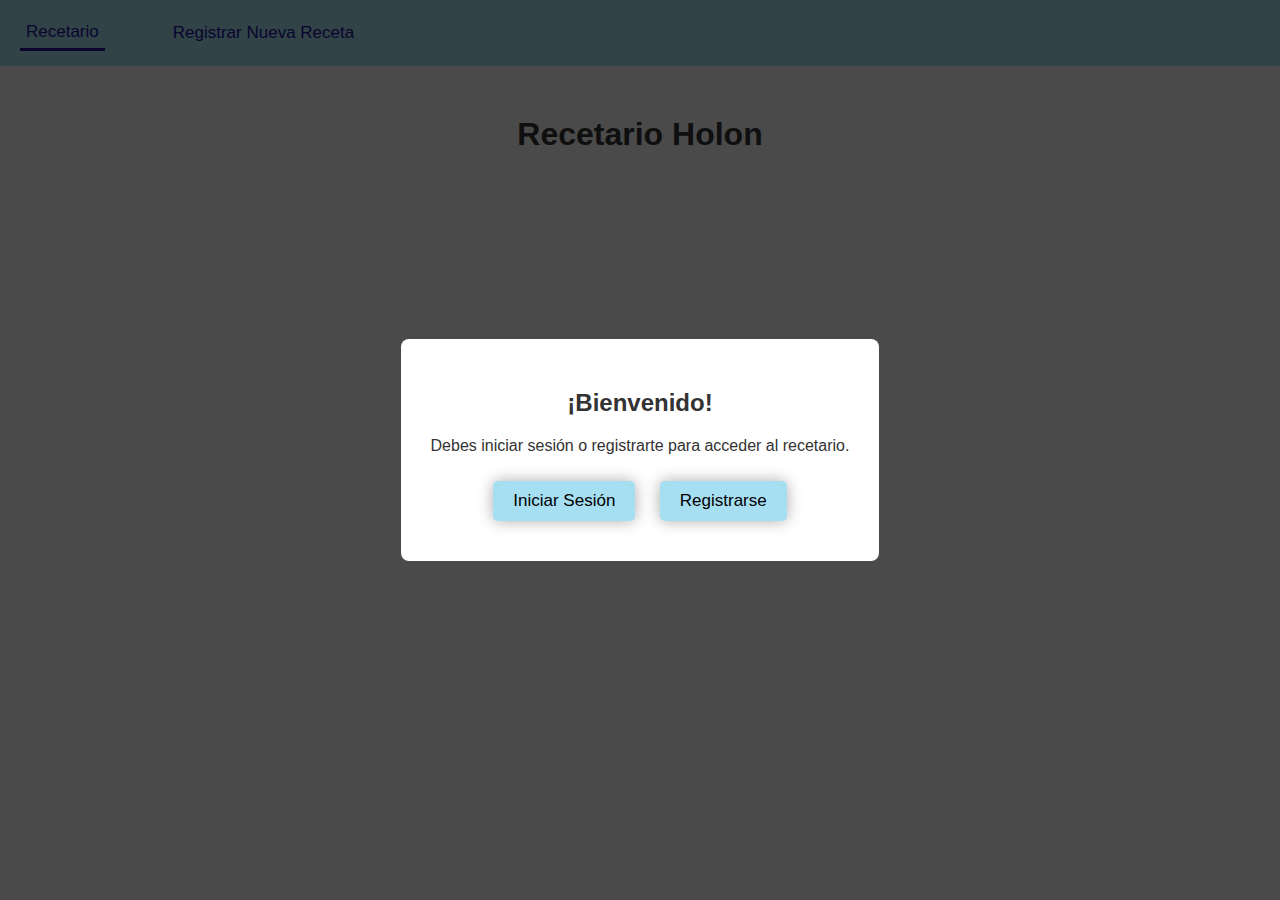
<file: index.html>
<!DOCTYPE html>
<html lang="es">
<head>
<meta charset="UTF-8">
<meta name="viewport" content="width=device-width, initial-scale=1.0">
<title>Recetario Holon</title>
<link rel="stylesheet" href="style.css">
</head>
<body id="pagina-recetario">
<header>
<nav>
  <button onclick="showHome()" class="botonrecetario">Recetario</button>
  <a href="registrar.html" class="enlace"> Registrar Nueva Receta</a>

  <!-- Contenedor para usuario y menú desplegable -->
  <div id="usuario-menu" class="usuario-menu" style="display: none;">
    <button id="btn-usuario" class="btn-usuario"></button>
    <div id="menu-desplegable" class="menu-desplegable" style="display: none;">
      <button id="cerrar-sesion-btn">Cerrar sesión</button>
    </div>
  </div>
</nav>
</header>

    <h1>Recetario Holon</h1>
  <main>
  </main>
  <div class="card-click">
<h3 class="aqui">Aun no se encuentran recetas registradas.</h3>
<a href="registrar.html" class="click" id="click-aqui">CLICK AQUI PARA REGISTRAR NUEVA RECETA</a>
  </div>
  <div id="modal-login" class="modal">
  <div class="modal-contenido">
    <h2>¡Bienvenido!</h2>
    <p>Debes iniciar sesión o registrarte para acceder al recetario.</p>
    <a href="login.html" class="boton-modal">Iniciar Sesión</a>
    <a href="usuario.html" class="boton-modal">Registrarse</a>
  </div>
</div>

  <script src="recetario.js"></script>
</body>
</html>
</file>
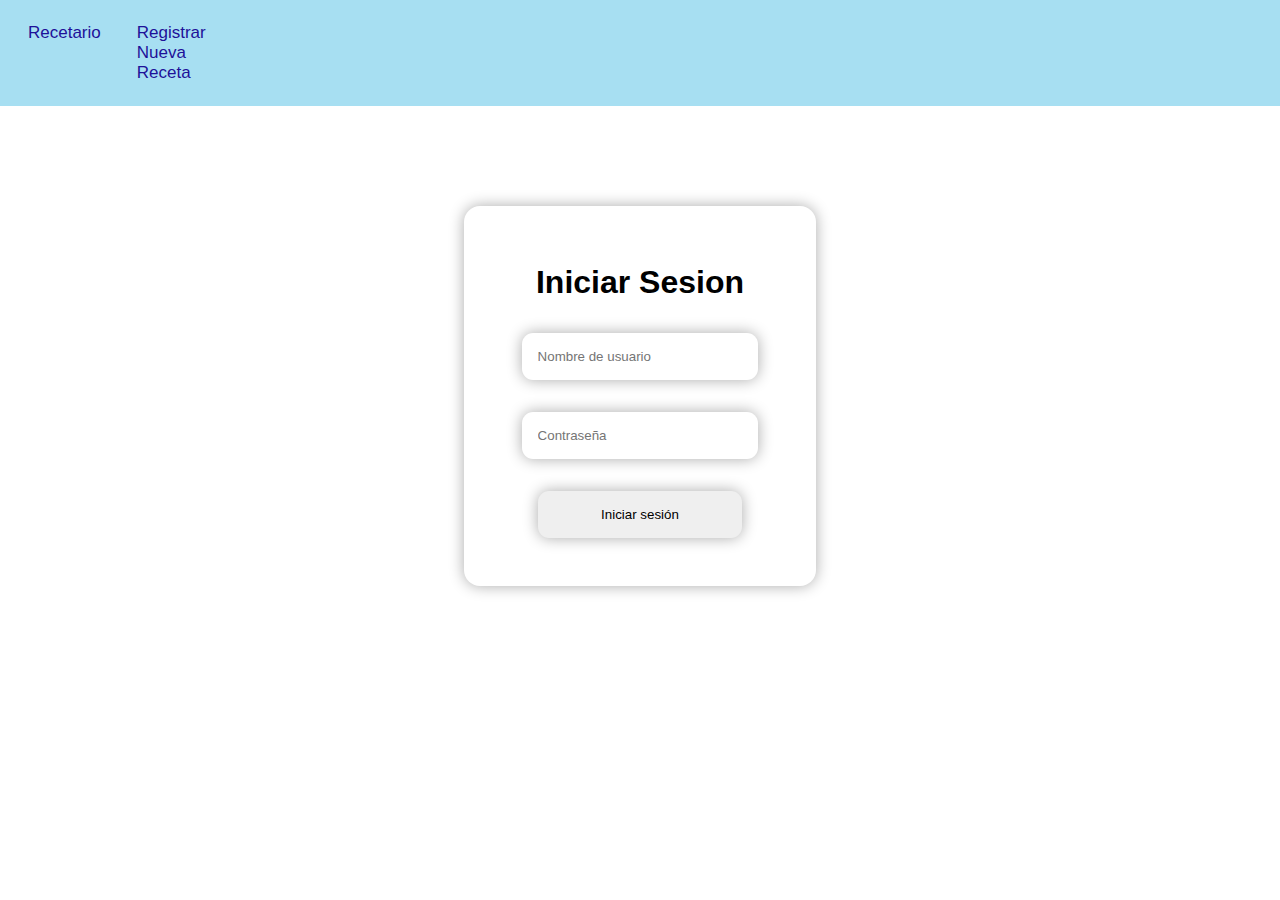
<file: login.html>
<!DOCTYPE html>
<html lang="es">
<head>
  <meta charset="UTF-8" />
  <meta name="viewport" content="width=device-width, initial-scale=1.0" />
  <title>Iniciar sesion</title>
  <link rel="stylesheet" href="login.css" />
</head>
<body>
  <header>
    <nav>
      <a href="index.html" class="nava">Recetario</a>
      <a href="registrar.html" class="nava">Registrar Nueva Receta</a>
      <button class="boton-sesion">Iniciar sesión</button>
      <a href="usuario.html" class="boton-registro">Regístrate</a>
    </nav>
  </header>



  <form id="form-Inicio">
      <h1>Iniciar Sesion</h1>
    <div>
      <input type="text" id="nombre" placeholder="Nombre de usuario" mi required />
    </div>
    <div>
      <input type="password" id="password" placeholder="Contraseña" required />
    </div>
    <div>
      <input type="submit" value="Iniciar sesión" />
    </div>
  </form>

  <script src="login.js"></script>
</body>
</html>
</file>
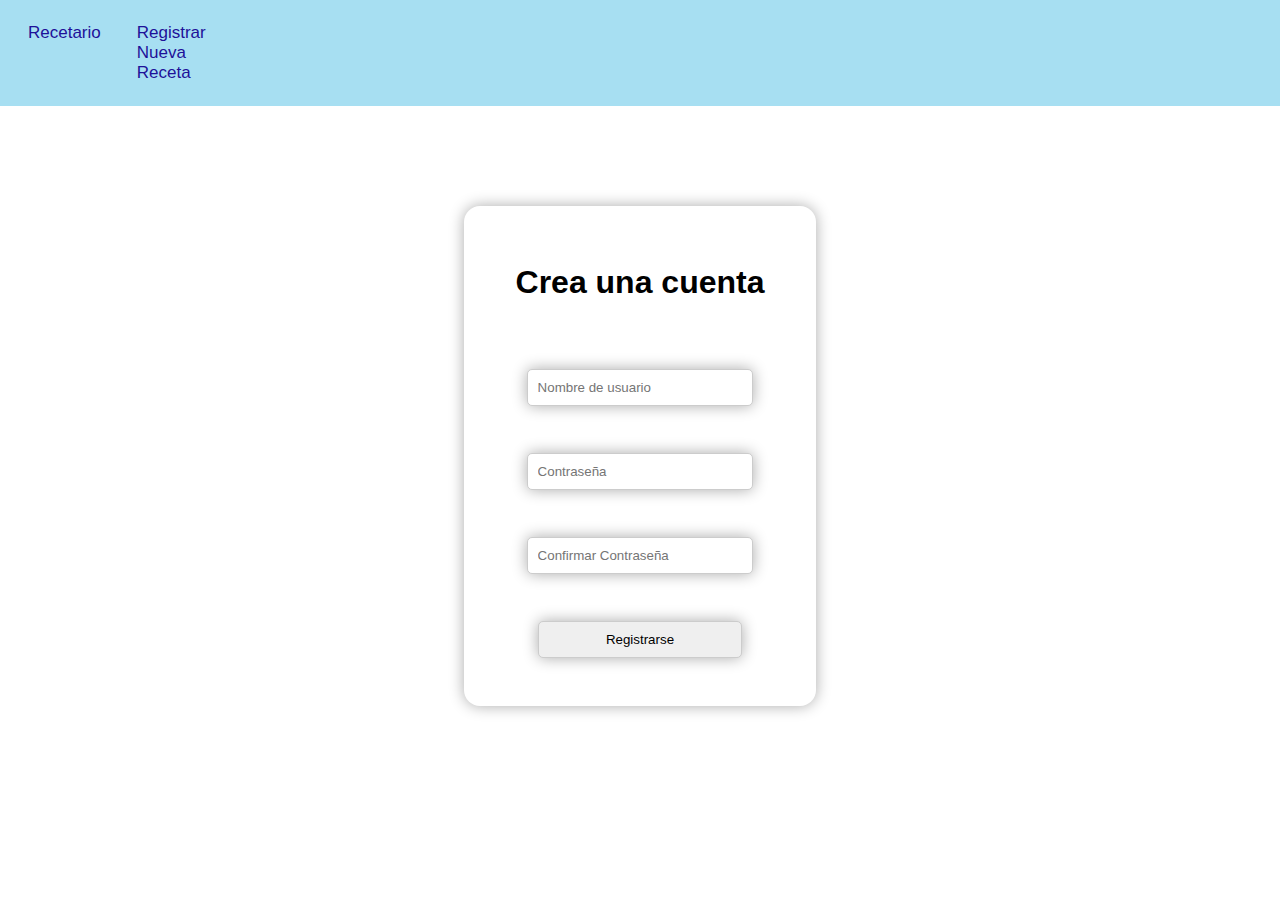
<file: usuario.html>
<!DOCTYPE html>
<html lang="es">
<head>
  <meta charset="UTF-8" />
  <meta name="viewport" content="width=device-width, initial-scale=1.0" />
  <title>Registrarse</title>
  <link rel="stylesheet" href="usuario.css" />
</head>
<body>
  <header>
    <nav>
      <a href="index.html" class="nava">Recetario</a>
      <a href="registrar.html" class="nava">Registrar Nueva Receta</a>
      <a href="login.html" class="boton-sesion">Iniciar sesión</a>
      <button class="boton-registro">Regístrate</button>
    </nav>
  </header>



  <form id="form-registro">
      <h1>Crea una cuenta</h1>
    <div>
      <input type="text" id="nombre" placeholder="Nombre de usuario" required />
    </div>
    <div>
      <input type="password" id="password" placeholder="Contraseña" required />
    </div>
    <div>
        <input type="password"  id="confirmar" placeholder="Confirmar Contraseña" required>
    </div>
    <div>
      <input type="submit" value="Registrarse" />
    </div>
  </form>

  <script src="registrate.js"></script>
</body>
</html>
</file>
<file: style.css>
body {
  font-family: 'Segoe UI', sans-serif;
  margin: 0;
  padding: 0;
  background: #f8f8f8;
  color: #333;
  box-sizing: border-box;
}

header {
  background: #a7dff2;
  padding: 15px 20px;
  display: flex;
  justify-content: space-between;
  align-items: center;
}

nav {
  display: flex;
  gap: 20px;
}

.nava {
  background-color: transparent;
  color: #1e1199;
  font-size: 17px;
  border: none;
  padding: 8px;
  cursor: pointer;
  font-family: sans-serif;
  text-decoration: none;
  border-bottom: 2px solid ;
 
}

.nav-btn.active, nav a.active {
  border-bottom: 2px solid #1e1199;
}

main {
  padding: 20px;
  max-width: 900px;
  margin: auto;
}

h1 {
  text-align: center;
  margin-top: 50px;
}

.receta-card {
  background: white;
  display: flex;
  align-items: center;
  justify-content: space-between;
  border-radius: 10px;
  box-shadow: 0 0 10px 0#0005;
  margin-bottom: 15px;
  padding: 10px;
}

.receta-info h2 {
  margin: 0;

}

.receta-info button {
  margin-top: 8px;
  background: #0a58ca;
  color: white;
  border: none;
  padding: 6px 12px;
  border-radius: 4px;
  cursor: pointer;
}




.botonrecetario{
 background-color: transparent;
  color: #1e1199;
  font-size: 17px;
  border: none;
  cursor: pointer;
  font-family: sans-serif;
  text-decoration: none;
  border-bottom: solid ;
}


img{
    width: 20%;
    
}


.receta-info h2{
  margin-right: 200px;
}

.receta-info button{
  margin-left: 400px;
}

.nav-btn{
background-color: transparent;
  color: #5548cc;
  font-size:30px;
  border: none;
  padding: 8px;
  cursor: pointer;
  font-family: sans-serif;
  text-decoration: none;
  border-bottom: 2px solid transparent;
  font-weight: 700;
  margin-left: 300px;
  margin-top: 30px;
}


a{
  background-color: transparent;
  color: #1e1199;
  font-size: 17px;
  border: none;
  padding: 8px;
  cursor: pointer;
  font-family: sans-serif;
  text-decoration: none;
  margin-left: 30px;

}

.click{
  border: none;
  background-color: #2f35d6;
  color: white;
  box-shadow: 0 0 15px 0 #0005;
  font-size: 25px;
  border-radius: 5px;
}

.click:hover{
  background-color: #0a78ca;
}

.card-click{
  margin-top: 100px ;
  text-align: center;
  font-size: 25px;
}

.aqui{
  color: #888;
}

.modal {
  position: fixed;
  top: 0;
  left: 0;
  width: 100%;
  height: 100%;
  background-color: rgba(0,0,0,0.7);
  display: none;
  justify-content: center;
  align-items: center;
  z-index: 999;
}

.modal-contenido {
  background-color: white;
  padding: 30px;
  border-radius: 8px;
  text-align: center;
}

.boton-modal {
  display: inline-block;
  margin: 10px;
  padding: 10px 20px;
  background: #a7dff2;
  color: black;
  text-decoration: none;
  border-radius: 5px;
  box-shadow: 0 0 15px 0 #0005;
}



.usuario-menu {
  position: relative;
  display: inline-block;
  margin-left: 20px;
}

.btn-usuario {
  background-color: transparent;
  border: none;
  font-weight: bold;
  cursor: pointer;
  font-size: 1rem;
  color: #2f35d6;
  margin-left: 1200px;
  margin-top: 10px;
}

.menu-desplegable {
  position: absolute;
  top: 110%;
  right: 0;
  background-color: white;
  border: 1px solid #ccc;
  border-radius: 6px;
  min-width: 120px;
  box-shadow: 0 2px 6px rgba(0,0,0,0.15);
  z-index: 1000;
}

.menu-desplegable button {
  width: 100%;
  padding: 10px;
  background-color: white;
  border: none;
  text-align: left;
  cursor: pointer;
  font-size: 1rem;
  border-radius: 0 0 6px 6px;
}

.menu-desplegable button:hover {
  background: #888;
  color: white;
}




  form {
    width: 60%;
    margin-top: 60px;
    padding: 2rem;
  }

  input {
    width: 100%;
  }

  nav {
    gap: 30px;
  }

  .boton-sesion {
    margin-left: 0;
  }
</file>
<file: login.css>
body{
    font-family: sans-serif;
    margin: 0;
}


h1{
    text-align: center;
    margin-top: 10px;
}

div{
    text-align: center;
    margin-top: 2rem;
}

form{
  margin: auto;
    margin-top: 100px;
    padding: 3rem;
    border-radius: 1rem;
    box-shadow: 0 0 15px #0005;
    width: 20%;
    }

input{
    padding: 1rem;
    border: none;
    box-shadow: 0 0 15px 0 #0005;
    border-radius: 0.7rem;
    width: 80%;
}


header {
  background: #a7dff2;
  padding: 15px 20px;
  display: flex;
  justify-content: space-between;
  align-items: center;
}

nav {
  display: flex;
  gap: 20px;
}

.nava {
  background-color: transparent;
  color: #1e1199;
  font-size: 17px;
  border: none;
  padding: 8px;
  cursor: pointer;
  font-family: sans-serif;
  text-decoration: none;
}


.boton-registro{
  background-color: transparent;
  color: #1e1199;
  font-size: 17px;
  border: none;  
  padding: 8px;
  cursor: pointer;
  font-family: sans-serif;
  text-decoration: none;
  
}

.boton-sesion{
background-color: transparent;
  color: #1e1199;
  font-size: 17px;
  border: none;  
  padding: 8px;
  cursor: pointer;
  font-family: sans-serif;
  text-decoration: none;
  margin-left: 1250px;
  border-bottom: 4px solid #1e1199;
}


@media (max-width: 768px) {
  form {
    width: 20%;
    margin-top: 60px;
    padding: 2rem;
  }

  input {
    width: 100%;
  }

  nav {
    flex-direction: column;
    align-items: flex-start;
    gap: 10px;
  }

  .boton-sesion {
    margin-left: 0;
  }
}
</file>
<file: usuario.css>
body{
    font-family: sans-serif;
    margin: 0;
}


h1{
    text-align: center;
    margin-top: 10px;
}

div{
    text-align: center;
    margin-top: 2rem;
}

form{
  margin: auto;
    margin-top: 100px;
    padding: 3rem;
    border-radius: 1rem;
    box-shadow: 0 0 15px #0005;
    width: 20%;
    }

input{
    padding: 1rem;
    border: none;
    box-shadow: 0 0 15px 0 #0005;
    border-radius: 0.7rem;
    width: 80%;
}


header {
  background: #a7dff2;
  padding: 15px 20px;
  display: flex;
  justify-content: space-between;
  align-items: center;
}

nav {
  display: flex;
  gap: 20px;
}

.nava {
  background-color: transparent;
  color: #1e1199;
  font-size: 17px;
  border: none;
  padding: 8px;
  cursor: pointer;
  font-family: sans-serif;
  text-decoration: none;
}




.boton-registro{
  background-color: transparent;
  color: #1e1199;
  font-size: 17px;
  border: none;  
  border-bottom: 4px solid #1e1199;
  padding: 8px;
  cursor: pointer;
  font-family: sans-serif;
  text-decoration: none;
  
}

.boton-sesion{
background-color: transparent;
  color: #1e1199;
  font-size: 17px;
  border: none;  
  padding: 8px;
  cursor: pointer;
  font-family: sans-serif;
  text-decoration: none;
  margin-left: 1200px;
}

.registro-container {
  max-width: 400px;
  margin: 50px auto;
  background-color: #fff5e6;
  padding: 20px;
  border-radius: 10px;
  box-shadow: 0 0 10px rgba(0,0,0,0.1);
}

.registro-container h1 {
  text-align: center;
  margin-bottom: 20px;
}

#form-registro {
  display: flex;
  flex-direction: column;
  gap: 15px;
}

#form-registro input,
#form-registro button {
  padding: 10px;
  border-radius: 5px;
  border: 1px solid #ccc;
}

#form-registro button {
  background-color: #f76b1c;
  color: white;
  border: none;
  cursor: pointer;
}

#form-registro button:hover {
  background-color: #e75a0c;
}


@media (max-width: 1024px) {
  form {
    width: 40%;
  }

  .boton-sesion {
    margin-left: auto;
  }
}

@media (max-width: 768px) {
  form {
    width: 60%;
    margin-top: 60px;
    padding: 2rem;
  }

  input {
    width: 100%;
  }

  nav {
    flex-direction: column;
    align-items: flex-start;
    gap: 10px;
  }

  .boton-sesion {
    margin-left: 0;
  }
}

@media (max-width: 480px) {
  form {
    width: 90%;
    margin-top: 40px;
    padding: 1.5rem;
  }

  h1 {
    font-size: 1.5rem;
  }

  input {
    width: 100%;
    font-size: 1rem;
  }

  .nava,
  .boton-registro,
  .boton-sesion {
    font-size: 16px;
    padding: 6px;
  }
}
</file>
